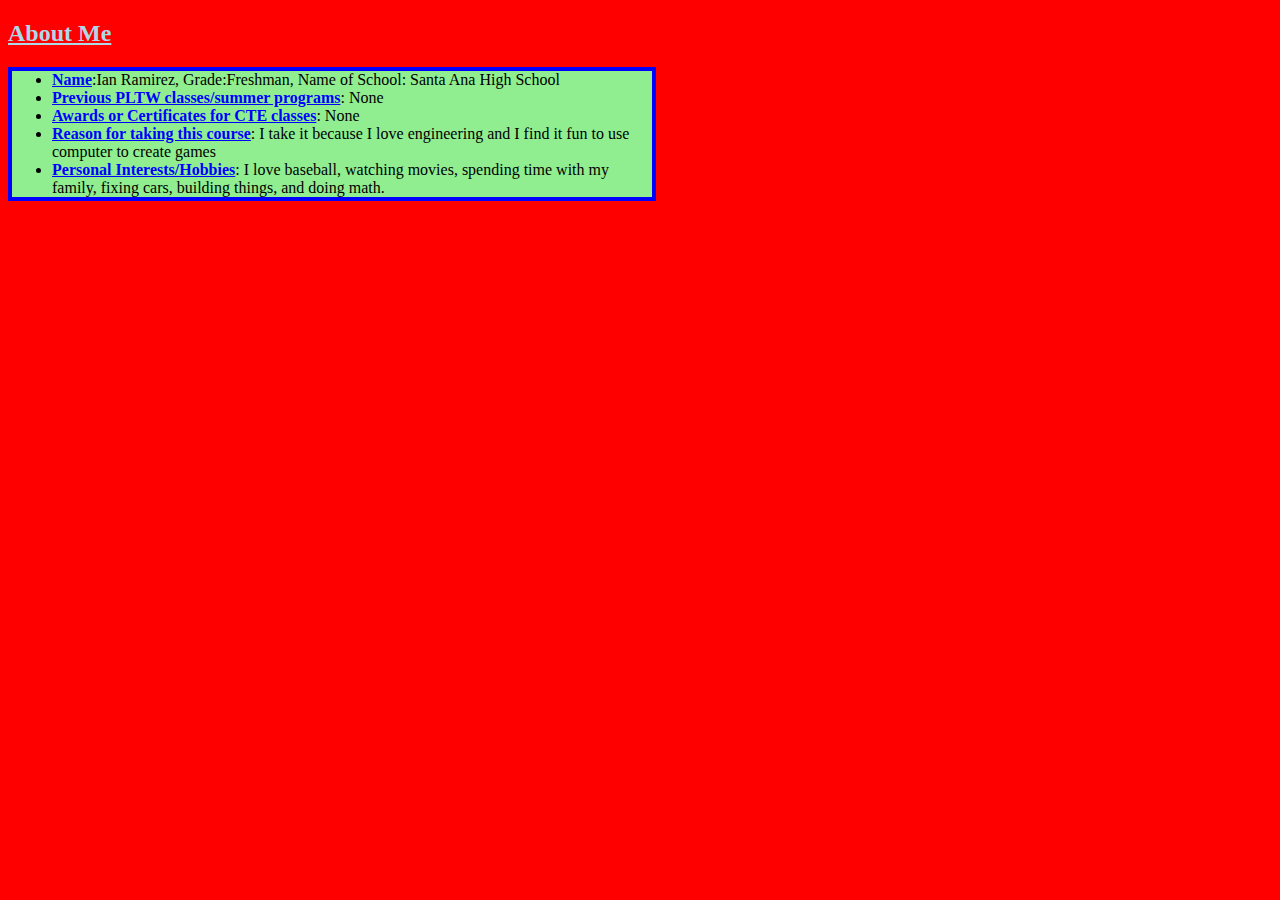
<file: aboutme.html>
<!DOCTYPE html>
<html lang="en">
<head>
  <meta charset="UTF-8">
  <meta name="viewport" content="width=device-width, initial-scale=1.0">
  <title>About me</title>
  <link href="index.css" rel="stylesheet" type="text/css" />
</head>
<body>
  
  <h2>About Me</h2>
      <ul> 
        <li><strong>Name</strong>:Ian Ramirez, Grade:Freshman, Name of School: Santa Ana High School</li>
        <li><strong>Previous PLTW classes/summer programs</strong>: None</li>
        <li><strong>Awards or Certificates for CTE classes</strong>: None</li>
        <li><strong>Reason for taking this course</strong>: I take it because I love engineering and I find it fun to use computer to create games</li>
        <li><strong>Personal Interests/Hobbies</strong>: I love baseball, watching movies, spending time with my family, fixing cars, building things, and doing math.</li>
        
      </ul>

</body>
</html>
</file>
<file: index.css>
body{
  background-color: red;
}

h1{
  font-family: 'Dancing Script', cursive;
  color: lightblue;
  border: ridge 4px lightblue;
  background-color: white;
  width: 300px;
}

p{
  font-family: 'Dancing Script', cursive;
  border: solid 4px blue;
  background-color: lightblue;
  width: 600px;
  height: 75px;
}

h2{
  font-family: 'Dancing Script', cursive;
  color: lightblue;
  text-decoration: underline;
}

ul{
  font-family: 'Dancing Script', cursive;
  border: solid 4px blue;
  background-color: lightgreen;
  width: 600px;
  height: 600 px;
}

strong{
  text-decoration: underline;
  color: blue;
}
</file>
